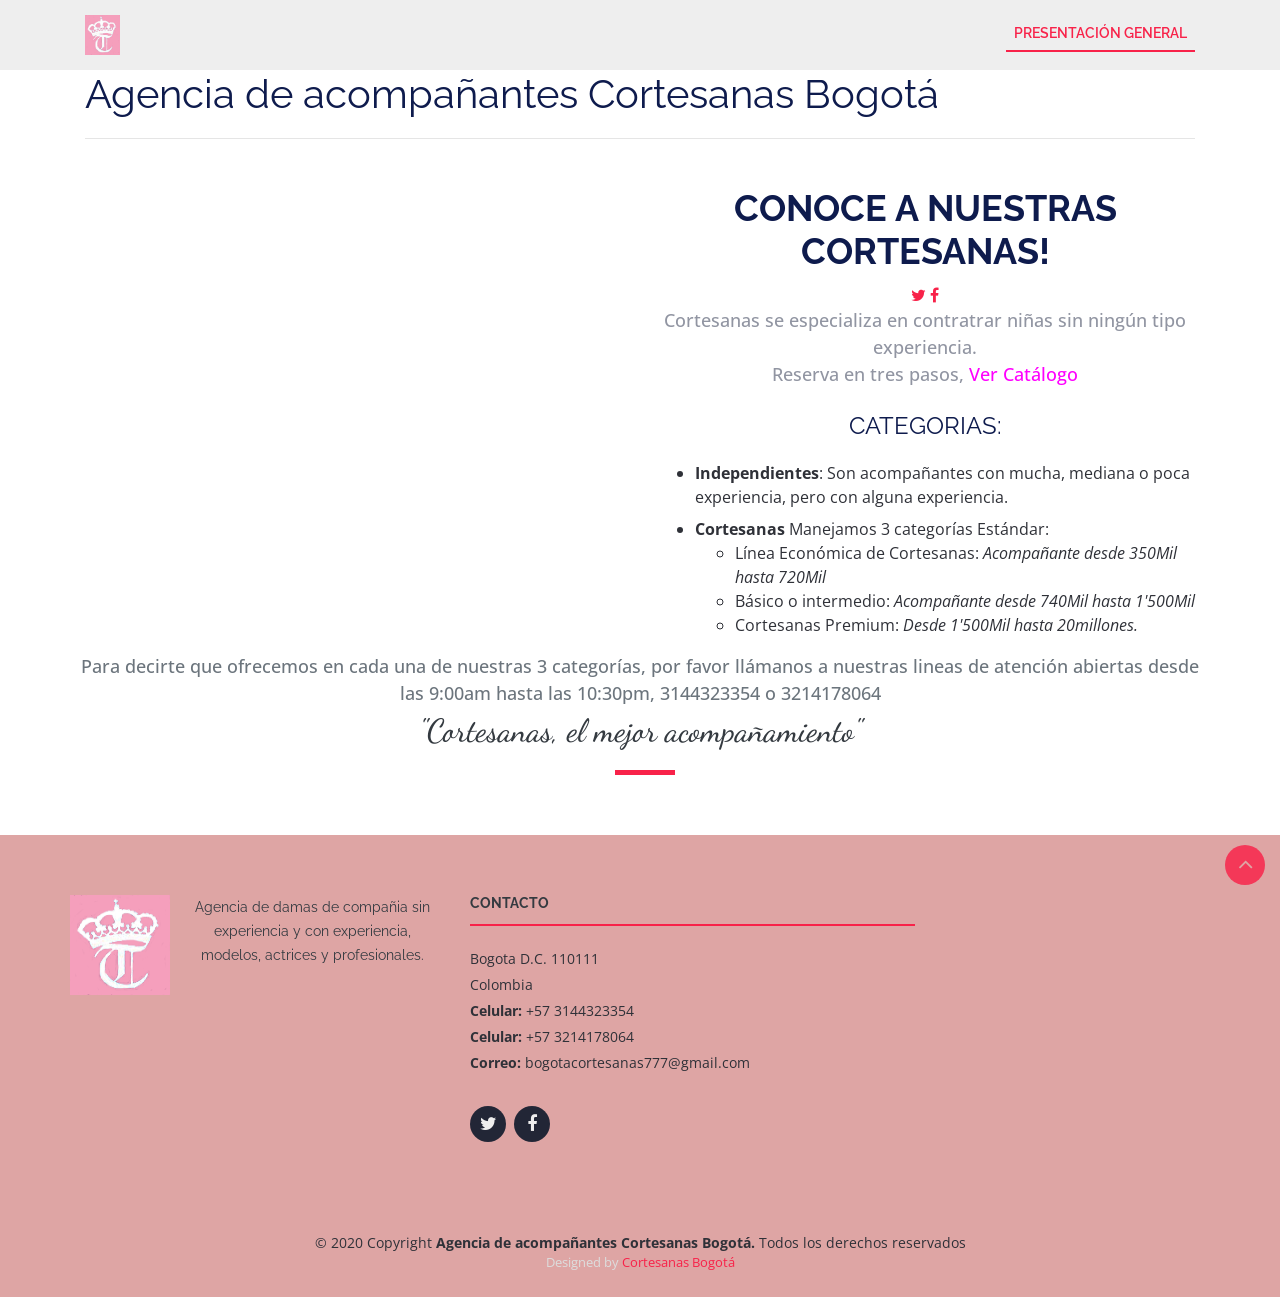
<file: index.html>
<!DOCTYPE html>
<html lang="en">

<head>
  <meta charset="utf-8">
  <meta content="width=device-width, initial-scale=1.0" name="viewport">
  <link href="https://fonts.googleapis.com/css2?family=Dancing+Script:wght@600&display=swap" rel="stylesheet">
 
   <title>Agencia de acompañantes Cortesanas Bogotá</title> 
 
    <meta content="" name="descriptison">
  <meta content="" name="keywords">
 
 

  <!-- Favicons -->
  <link href="assets/img/icono.png" rel="icono">
  <link href="assets/img/icono.png" rel="icono">

  <!-- Google Fonts -->
  <link href="https://fonts.googleapis.com/css?family=Open+Sans:300,300i,400,400i,700,700i|Raleway:300,400,500,700,800" rel="stylesheet">

  <!-- Vendor CSS Files -->
  <link href="assets/vendor/bootstrap/css/bootstrap.min.css" rel="stylesheet">
  <link href="assets/vendor/venobox/venobox.css" rel="stylesheet">
  <link href="assets/vendor/font-awesome/css/font-awesome.min.css" rel="stylesheet">
  <link href="assets/vendor/owl.carousel/assets/owl.carousel.min.css" rel="stylesheet">
  <link href="assets/vendor/aos/aos.css" rel="stylesheet">

  <!-- Template Main CSS File -->
  <link href="assets/css/style.css" rel="stylesheet">

  <!-- =======================================================
  * Template Name: Agencia de acompañantes Cortesanas Bogotá
  * Template URL: https://www.agenciadeacompañamtescortesanasbogota.com/
  * Author: Agenciadeacompañantescortesanasbogota.com
  * License: https://www.agenciadeacompañantescortesanasbogota.com/license/
  ======================================================== -->

  <style>
    .cursiva {
      font-family: 'Dancing Script', cursive;
      font-size: 2em !important;
    }
  </style>
</head>

<body>

  <!-- ======= Header ======= -->
  <header id="header" class="header-fixed color-header">
    <div class="container">

      <div id="logo" class="pull-left">
        <!-- Uncomment below if you prefer to use a text logo -->
        <!-- <h1><a href="#intro">The<span>Event</span></a></h1>-->
        <a href="index.html" class="scrollto"><img src="assets/img/Logo.jpg" alt="" title=""></a>
      </div>
      <nav id="nav-menu-container">
        <ul class="nav-menu">
          <li class="menu-active"><a href="index.html" class="fucsia">PRESENTACIÓN GENERAL</a></li>
        </ul>
      </nav><!-- #nav-menu-container -->
    </div>
  </header><!-- End Header -->

  <main id="main" class="main-page">


    <!-- ======= Agencia de acompañantes Cortesanas Bogotá ======= -->
    <section id="Agencia-de-acompañantes-Cortesanas-Bogotá">
      <div class="container">
        <div class="section-header">

          <h1 class="mt-4">Agencia de acompañantes Cortesanas Bogotá</h1>
         
    <hr>
        <div class="row mt-5">
          <div class="col-md-6 mt-5">
            <iframe width="560" height="315" src="https://www.youtube.com/embed/Ukc_oBcBMho" frameborder="0" allow="accelerometer; autoplay; clipboard-write; encrypted-media; gyroscope; picture-in-picture" allowfullscreen></iframe>
          </div>

          <div class="col-md-6">
            <div class="details">
              <h2>
                Conoce a nuestras cortesanas!</h2>
              <div class="d-flex justify-content-center">
                <div class="social">
                  <a href="https://twitter.com/CortesanasBog/"><i class="fa fa-twitter"></i></a>
                  <a href="https://www.facebook.com/Cortesanas-VIP-2128549890726146/"><i class="fa fa-facebook"></i></a>
                  
                </div>
              </div>
              

              <p>Cortesanas se especializa en contratrar niñas sin ningún tipo experiencia. </p>

              <p>Reserva en tres pasos, <a href="http://bit.ly/ver_catálogo
                " style="color: rgb(255, 0, 255);"> Ver Catálogo </a>  </p>


              <div class="text-center mt-4">
                <h4> CATEGORIAS: </h4>

              </div>
              <ul>
                <li><strong>Independientes</strong>: Son acompañantes con mucha, mediana o poca experiencia, pero con alguna experiencia.</li>
                <li class="mt-2"><strong>Cortesanas</strong>              Manejamos 3 categorías Estándar: 
                  <ul>
                    <li>Línea Económica de Cortesanas: <i>Acompañante desde 350Mil hasta 720Mil</i> </li>
                    <li>Básico o intermedio: <i>Acompañante desde 740Mil hasta 1'500Mil</i></li>
                    <li>Cortesanas Premium: <i>Desde 1'500Mil hasta 20millones.</i> </li>
                  </ul>
                  
                  
                </li>
              </ul>
              
             


            </div>
          </div>
          <p class="text-muted">Para decirte que ofrecemos en cada una de nuestras 3 categorías, por favor llámanos a nuestras lineas de atención 
            abiertas desde las 9:00am hasta las 10:30pm, 3144323354 o 3214178064 </p>
            <div class="d-flex justify-content-center">
            </div>
          </div>
          <p class="cursiva text-center text-dark">"Cortesanas, el mejor acompañamiento" </p>
      </div>

    </section>

  </main><!-- End #main -->

  <!-- ======= Footer ======= -->
  <footer id="footer" class="gray" style="background-color:#DEA5A4;">
    <div class="footer-top gray" style="background-color: #DEA5A4;" >
      <div class="container gray">
        <div class="row ">

          <img class= "img-center" src="assets/img/Logo.2.png" width="100px" height="100px" alt="Agencia de acompañantes Cortesanas Bogotá">
          <div class="col-lg-3 col-md-6 footer-info gray">
            <p class="text-center text-dark"  >Agencia de damas de compañia sin experiencia y con experiencia, modelos, actrices y profesionales.</p>
          </div>

          <!-- <div class="col-lg-3 col-md-6 footer-links">
            <h4>Enlances</h4>
            <ul>
              <li><i class="fa fa-angle-right"></i> <a href="#">Presentación general</a></li>
                            <li><i class="fa fa-angle-right"></i> <a href="#">Politica de privacidad</a></li>
            </ul>
          </div> -->

          <div class="col-lg-5 col-md-6 footer-contact">
            <h4 class="text-dark">Contacto </h4>
            <p>
                           Bogota D.C. 110111<br>
              Colombia <br>
              <strong>Celular:</strong> +57 3144323354<br>
              <strong>Celular:</strong> +57 3214178064<br>
              <strong>Correo:</strong> bogotacortesanas777@gmail.com<br>
            </p>

            <div class="social-links">
              <a href="https://twitter.com/CortesanasBog " class="twitter"><i class="fa fa-twitter"></i></a>
              <a href="https://www.facebook.com/Cortesanas-VIP-2128549890726146/" class="facebook"><i class="fa fa-facebook"></i></a>
              
            </div>

          </div>

        </div>
      </div>
    </div>

    <div class="container gray">
      <div class="copyright">
        &copy; 2020 Copyright <strong>Agencia de acompañantes Cortesanas Bogotá.</strong> Todos los derechos reservados
      </div>
      <div class="credits">
        <!--
        All the links in the footer should remain intact.
        You can delete the links only if you purchased the pro version.
        Licensing information:  https://www.agenciadeacompañantescortesanasbogota.com/license/
        Purchase the pro version with working PHP/AJAX contact form: https://bootstrapmade.com/buy/?theme=TheEvent
      -->
        Designed by <a href="https://www.agenciadeacompañantescortesanasbogota.com/">Cortesanas Bogotá</a>
      </div>
    </div>
  </footer><!-- End  Footer -->

  <a href="#" class="back-to-top"><i class="fa fa-angle-up"></i></a>

  <!-- Vendor JS Files -->
  <script src="assets/vendor/jquery/jquery.min.js"></script>
  <script src="assets/vendor/bootstrap/js/bootstrap.bundle.min.js"></script>
  <script src="assets/vendor/jquery.easing/jquery.easing.min.js"></script>
  <script src="assets/vendor/php-email-form/validate.js"></script>
  <script src="assets/vendor/venobox/venobox.min.js"></script>
  <script src="assets/vendor/owl.carousel/owl.carousel.min.js"></script>
  <script src="assets/vendor/superfish/superfish.min.js"></script>
  <script src="assets/vendor/hoverIntent/hoverIntent.js"></script>
  <script src="assets/vendor/aos/aos.js"></script>

  <!-- Template Main JS File -->
  <script src="assets/js/main.js"></script>

</body>

</html>
</file>
<file: assets/vendor/venobox/venobox.css>
/* ------ venobox.css --------*/
.vbox-overlay *, .vbox-overlay *:before, .vbox-overlay *:after{
    -webkit-backface-visibility: hidden;
    -webkit-box-sizing:border-box;
    -moz-box-sizing:border-box;
    box-sizing:border-box;
}
.vbox-overlay * { 
    -webkit-backface-visibility: visible;
    backface-visibility: visible;
}
.vbox-overlay{
    display: -webkit-flex;
    display: flex;
    -webkit-flex-direction: column;
    flex-direction: column;
    -webkit-justify-content: center;
    justify-content: center;
    -webkit-align-items: center;
    align-items: center;
    position: fixed;
    left: 0;
    top: 0;
    bottom: 0;
    right: 0;
    z-index: 999999;
}

/* ----- navigation ----- */
.vbox-title{
    width: 100%;
    height: 40px;
    float: left;
    text-align: center;
    line-height: 28px;
    font-size: 12px;
    padding: 6px 50px;
    overflow: hidden;
    position: fixed;
    display: none;
    left: 0;
    z-index: 89;
}
.vbox-close{
    cursor: pointer;
    position: fixed;
    top: -1px;
    right: 0;
    width: 50px;
    height: 40px;
    padding: 6px;
    display: block;
    background-position:10px center;
    overflow: hidden;
    font-size: 24px;
    line-height: 1;
    text-align: center;
    z-index: 99;
}
.vbox-left{
    cursor: pointer;
    position: fixed;
    left: 0;
    height: 40px;
    overflow: hidden;
    line-height: 28px;
    font-size: 12px;
    z-index: 99;
    display: flex;
    align-items:center;
}
.vbox-num{
    display: inline-block;
    margin: 6px 0 6px 15px;
}
/* ----- Social share ----- */
.vbox-share{
    line-height: 28px;
    font-size: 12px;
    overflow: hidden;
    position: fixed;
    left: 0;
    z-index: 98;
    display: flex;
    align-items:center;
    justify-content: center;
    width: 100%;
    text-align: center;
}
.vbox-share svg{
    max-height: 28px;
    width: 28px;
    z-index: 10;
    margin-left: 12px;
    margin-top: 6px;
    margin-bottom: 6px;
    vertical-align: middle;
}


/* ----- navigation ARROWS ----- */
.vbox-next, .vbox-prev{
    position: fixed;
    top: 50%;
    margin-top: -15px;
    overflow: hidden;
    cursor: pointer;
    display: block;
    width: 45px;
    height: 45px;
    z-index: 99;
}
.vbox-next span, .vbox-prev span{
    position: relative;
    width: 20px;
    height: 20px;
    border: 2px solid transparent;
    border-top-color: #B6B6B6;
    border-right-color: #B6B6B6;
    text-indent: -100px;
    position: absolute;
    top: 8px;
    display: block;
}
.vbox-prev{
    left: 15px;
}
.vbox-next{
    right: 15px;
}
.vbox-prev span{
    left: 10px;
    -ms-transform: rotate(-135deg);
    -webkit-transform: rotate(-135deg);
    transform: rotate(-135deg);
}
.vbox-next span{
    -ms-transform: rotate(45deg);
    -webkit-transform: rotate(45deg);
    transform: rotate(45deg);
    right: 10px;
}
/* ------- inline window ------ */
.vbox-inline{
    width: 420px;
    height: 315px;
    height: 70vh;
    padding: 10px;
    background: #fff;
    margin: 0 auto;
    overflow: auto;
    text-align: left;
}
/* ------- Video & iFrames window ------ */
.venoframe{
    max-width: 100%;
    width: 100%;
    border: none;
    width: 100%;
    height: 260px;
    height: 70vh;
}
.venoframe.vbvid{
    height: 260px;
}
@media (min-width: 768px) {
    .venoframe, .vbox-inline{
        width: 90%;
        height: 360px;
        height: 70vh;
    }
    .venoframe.vbvid{
        width: 640px;
        height: 360px;
    }
}
@media (min-width: 992px) {
    .venoframe, .vbox-inline{
        max-width: 1200px;
        width: 80%;
        height: 540px;
        height: 70vh;
    }
    .venoframe.vbvid{
        width: 960px;
        height: 540px;
    }
}
/* 
Please do NOT edit this part! 
or at least read this note: http://i.imgur.com/7C0ws9e.gif
*/
.vbox-open{
    overflow: hidden;
}
.vbox-container{
    position: absolute;
    left: 0;
    right: 0;
    top: 0;
    bottom: 0;
    overflow-x: hidden;
    overflow-y: scroll;
    overflow-scrolling: touch;
    -webkit-overflow-scrolling: touch;
    z-index: 20;
    max-height: 100%;

}

.vbox-content{
    text-align: center;
    float: left;
    width: 100%;
    position: relative;
    overflow: hidden;
    padding: 20px 4%;
}
.vbox-container img{
    max-width: 100%;
    height: auto;
}
.vbox-figlio{
    box-shadow: 0 0 12px rgba(0,0,0,0.19), 0 6px 6px rgba(0,0,0,0.23);
    max-width: 100%;
    text-align: initial;
}
img.vbox-figlio{
    -webkit-user-select: none;
-khtml-user-select: none;
-moz-user-select: none;
-o-user-select: none;
user-select: none;
}
.vbox-content.swipe-left{
    margin-left: -200px !important;
}
.vbox-content.swipe-right{
    margin-left: 200px !important;
}
.vbox-animated{
    webkit-transition: margin 300ms ease-out;
    transition: margin 300ms ease-out;
}

/* ---------- preloader ----------
 * SPINKIT 
 * http://tobiasahlin.com/spinkit/
-------------------------------- */
.sk-double-bounce,.sk-rotating-plane{width:40px;height:40px;margin:40px auto}.sk-rotating-plane{background-color:#333;-webkit-animation:sk-rotatePlane 1.2s infinite ease-in-out;animation:sk-rotatePlane 1.2s infinite ease-in-out}@-webkit-keyframes sk-rotatePlane{0%{-webkit-transform:perspective(120px) rotateX(0) rotateY(0);transform:perspective(120px) rotateX(0) rotateY(0)}50%{-webkit-transform:perspective(120px) rotateX(-180.1deg) rotateY(0);transform:perspective(120px) rotateX(-180.1deg) rotateY(0)}100%{-webkit-transform:perspective(120px) rotateX(-180deg) rotateY(-179.9deg);transform:perspective(120px) rotateX(-180deg) rotateY(-179.9deg)}}@keyframes sk-rotatePlane{0%{-webkit-transform:perspective(120px) rotateX(0) rotateY(0);transform:perspective(120px) rotateX(0) rotateY(0)}50%{-webkit-transform:perspective(120px) rotateX(-180.1deg) rotateY(0);transform:perspective(120px) rotateX(-180.1deg) rotateY(0)}100%{-webkit-transform:perspective(120px) rotateX(-180deg) rotateY(-179.9deg);transform:perspective(120px) rotateX(-180deg) rotateY(-179.9deg)}}.sk-double-bounce{position:relative}.sk-double-bounce .sk-child{width:100%;height:100%;border-radius:50%;background-color:#333;opacity:.6;position:absolute;top:0;left:0;-webkit-animation:sk-doubleBounce 2s infinite ease-in-out;animation:sk-doubleBounce 2s infinite ease-in-out}.sk-chasing-dots .sk-child,.sk-spinner-pulse,.sk-three-bounce .sk-child{background-color:#333;border-radius:100%}.sk-double-bounce .sk-double-bounce2{-webkit-animation-delay:-1s;animation-delay:-1s}@-webkit-keyframes sk-doubleBounce{0%,100%{-webkit-transform:scale(0);transform:scale(0)}50%{-webkit-transform:scale(1);transform:scale(1)}}@keyframes sk-doubleBounce{0%,100%{-webkit-transform:scale(0);transform:scale(0)}50%{-webkit-transform:scale(1);transform:scale(1)}}.sk-wave{margin:40px auto;width:50px;height:40px;text-align:center;font-size:10px}.sk-wave .sk-rect{background-color:#333;height:100%;width:6px;display:inline-block;-webkit-animation:sk-waveStretchDelay 1.2s infinite ease-in-out;animation:sk-waveStretchDelay 1.2s infinite ease-in-out}.sk-wave .sk-rect1{-webkit-animation-delay:-1.2s;animation-delay:-1.2s}.sk-wave .sk-rect2{-webkit-animation-delay:-1.1s;animation-delay:-1.1s}.sk-wave .sk-rect3{-webkit-animation-delay:-1s;animation-delay:-1s}.sk-wave .sk-rect4{-webkit-animation-delay:-.9s;animation-delay:-.9s}.sk-wave .sk-rect5{-webkit-animation-delay:-.8s;animation-delay:-.8s}@-webkit-keyframes sk-waveStretchDelay{0%,100%,40%{-webkit-transform:scaleY(.4);transform:scaleY(.4)}20%{-webkit-transform:scaleY(1);transform:scaleY(1)}}@keyframes sk-waveStretchDelay{0%,100%,40%{-webkit-transform:scaleY(.4);transform:scaleY(.4)}20%{-webkit-transform:scaleY(1);transform:scaleY(1)}}.sk-wandering-cubes{margin:40px auto;width:40px;height:40px;position:relative}.sk-wandering-cubes .sk-cube{background-color:#333;width:10px;height:10px;position:absolute;top:0;left:0;-webkit-animation:sk-wanderingCube 1.8s ease-in-out -1.8s infinite both;animation:sk-wanderingCube 1.8s ease-in-out -1.8s infinite both}.sk-chasing-dots,.sk-spinner-pulse{width:40px;height:40px;margin:40px auto}.sk-wandering-cubes .sk-cube2{-webkit-animation-delay:-.9s;animation-delay:-.9s}@-webkit-keyframes sk-wanderingCube{0%{-webkit-transform:rotate(0);transform:rotate(0)}25%{-webkit-transform:translateX(30px) rotate(-90deg) scale(.5);transform:translateX(30px) rotate(-90deg) scale(.5)}50%{-webkit-transform:translateX(30px) translateY(30px) rotate(-179deg);transform:translateX(30px) translateY(30px) rotate(-179deg)}50.1%{-webkit-transform:translateX(30px) translateY(30px) rotate(-180deg);transform:translateX(30px) translateY(30px) rotate(-180deg)}75%{-webkit-transform:translateX(0) translateY(30px) rotate(-270deg) scale(.5);transform:translateX(0) translateY(30px) rotate(-270deg) scale(.5)}100%{-webkit-transform:rotate(-360deg);transform:rotate(-360deg)}}@keyframes sk-wanderingCube{0%{-webkit-transform:rotate(0);transform:rotate(0)}25%{-webkit-transform:translateX(30px) rotate(-90deg) scale(.5);transform:translateX(30px) rotate(-90deg) scale(.5)}50%{-webkit-transform:translateX(30px) translateY(30px) rotate(-179deg);transform:translateX(30px) translateY(30px) rotate(-179deg)}50.1%{-webkit-transform:translateX(30px) translateY(30px) rotate(-180deg);transform:translateX(30px) translateY(30px) rotate(-180deg)}75%{-webkit-transform:translateX(0) translateY(30px) rotate(-270deg) scale(.5);transform:translateX(0) translateY(30px) rotate(-270deg) scale(.5)}100%{-webkit-transform:rotate(-360deg);transform:rotate(-360deg)}}.sk-spinner-pulse{-webkit-animation:sk-pulseScaleOut 1s infinite ease-in-out;animation:sk-pulseScaleOut 1s infinite ease-in-out}@-webkit-keyframes sk-pulseScaleOut{0%{-webkit-transform:scale(0);transform:scale(0)}100%{-webkit-transform:scale(1);transform:scale(1);opacity:0}}@keyframes sk-pulseScaleOut{0%{-webkit-transform:scale(0);transform:scale(0)}100%{-webkit-transform:scale(1);transform:scale(1);opacity:0}}.sk-chasing-dots{position:relative;text-align:center;-webkit-animation:sk-chasingDotsRotate 2s infinite linear;animation:sk-chasingDotsRotate 2s infinite linear}.sk-chasing-dots .sk-child{width:60%;height:60%;display:inline-block;position:absolute;top:0;-webkit-animation:sk-chasingDotsBounce 2s infinite ease-in-out;animation:sk-chasingDotsBounce 2s infinite ease-in-out}.sk-chasing-dots .sk-dot2{top:auto;bottom:0;-webkit-animation-delay:-1s;animation-delay:-1s}@-webkit-keyframes sk-chasingDotsRotate{100%{-webkit-transform:rotate(360deg);transform:rotate(360deg)}}@keyframes sk-chasingDotsRotate{100%{-webkit-transform:rotate(360deg);transform:rotate(360deg)}}@-webkit-keyframes sk-chasingDotsBounce{0%,100%{-webkit-transform:scale(0);transform:scale(0)}50%{-webkit-transform:scale(1);transform:scale(1)}}@keyframes sk-chasingDotsBounce{0%,100%{-webkit-transform:scale(0);transform:scale(0)}50%{-webkit-transform:scale(1);transform:scale(1)}}.sk-three-bounce{margin:40px auto;width:80px;text-align:center}.sk-three-bounce .sk-child{width:20px;height:20px;display:inline-block;-webkit-animation:sk-three-bounce 1.4s ease-in-out 0s infinite both;animation:sk-three-bounce 1.4s ease-in-out 0s infinite both}.sk-circle .sk-child:before,.sk-fading-circle .sk-circle:before{display:block;border-radius:100%;content:'';background-color:#333}.sk-three-bounce .sk-bounce1{-webkit-animation-delay:-.32s;animation-delay:-.32s}.sk-three-bounce .sk-bounce2{-webkit-animation-delay:-.16s;animation-delay:-.16s}@-webkit-keyframes sk-three-bounce{0%,100%,80%{-webkit-transform:scale(0);transform:scale(0)}40%{-webkit-transform:scale(1);transform:scale(1)}}@keyframes sk-three-bounce{0%,100%,80%{-webkit-transform:scale(0);transform:scale(0)}40%{-webkit-transform:scale(1);transform:scale(1)}}.sk-circle{margin:40px auto;width:40px;height:40px;position:relative}.sk-circle .sk-child{width:100%;height:100%;position:absolute;left:0;top:0}.sk-circle .sk-child:before{margin:0 auto;width:15%;height:15%;-webkit-animation:sk-circleBounceDelay 1.2s infinite ease-in-out both;animation:sk-circleBounceDelay 1.2s infinite ease-in-out both}.sk-circle .sk-circle2{-webkit-transform:rotate(30deg);-ms-transform:rotate(30deg);transform:rotate(30deg)}.sk-circle .sk-circle3{-webkit-transform:rotate(60deg);-ms-transform:rotate(60deg);transform:rotate(60deg)}.sk-circle .sk-circle4{-webkit-transform:rotate(90deg);-ms-transform:rotate(90deg);transform:rotate(90deg)}.sk-circle .sk-circle5{-webkit-transform:rotate(120deg);-ms-transform:rotate(120deg);transform:rotate(120deg)}.sk-circle .sk-circle6{-webkit-transform:rotate(150deg);-ms-transform:rotate(150deg);transform:rotate(150deg)}.sk-circle .sk-circle7{-webkit-transform:rotate(180deg);-ms-transform:rotate(180deg);transform:rotate(180deg)}.sk-circle .sk-circle8{-webkit-transform:rotate(210deg);-ms-transform:rotate(210deg);transform:rotate(210deg)}.sk-circle .sk-circle9{-webkit-transform:rotate(240deg);-ms-transform:rotate(240deg);transform:rotate(240deg)}.sk-circle .sk-circle10{-webkit-transform:rotate(270deg);-ms-transform:rotate(270deg);transform:rotate(270deg)}.sk-circle .sk-circle11{-webkit-transform:rotate(300deg);-ms-transform:rotate(300deg);transform:rotate(300deg)}.sk-circle .sk-circle12{-webkit-transform:rotate(330deg);-ms-transform:rotate(330deg);transform:rotate(330deg)}.sk-circle .sk-circle2:before{-webkit-animation-delay:-1.1s;animation-delay:-1.1s}.sk-circle .sk-circle3:before{-webkit-animation-delay:-1s;animation-delay:-1s}.sk-circle .sk-circle4:before{-webkit-animation-delay:-.9s;animation-delay:-.9s}.sk-circle .sk-circle5:before{-webkit-animation-delay:-.8s;animation-delay:-.8s}.sk-circle .sk-circle6:before{-webkit-animation-delay:-.7s;animation-delay:-.7s}.sk-circle .sk-circle7:before{-webkit-animation-delay:-.6s;animation-delay:-.6s}.sk-circle .sk-circle8:before{-webkit-animation-delay:-.5s;animation-delay:-.5s}.sk-circle .sk-circle9:before{-webkit-animation-delay:-.4s;animation-delay:-.4s}.sk-circle .sk-circle10:before{-webkit-animation-delay:-.3s;animation-delay:-.3s}.sk-circle .sk-circle11:before{-webkit-animation-delay:-.2s;animation-delay:-.2s}.sk-circle .sk-circle12:before{-webkit-animation-delay:-.1s;animation-delay:-.1s}@-webkit-keyframes sk-circleBounceDelay{0%,100%,80%{-webkit-transform:scale(0);transform:scale(0)}40%{-webkit-transform:scale(1);transform:scale(1)}}@keyframes sk-circleBounceDelay{0%,100%,80%{-webkit-transform:scale(0);transform:scale(0)}40%{-webkit-transform:scale(1);transform:scale(1)}}.sk-cube-grid{width:40px;height:40px;margin:40px auto}.sk-cube-grid .sk-cube{width:33.33%;height:33.33%;background-color:#333;float:left;-webkit-animation:sk-cubeGridScaleDelay 1.3s infinite ease-in-out;animation:sk-cubeGridScaleDelay 1.3s infinite ease-in-out}.sk-cube-grid .sk-cube1{-webkit-animation-delay:.2s;animation-delay:.2s}.sk-cube-grid .sk-cube2{-webkit-animation-delay:.3s;animation-delay:.3s}.sk-cube-grid .sk-cube3{-webkit-animation-delay:.4s;animation-delay:.4s}.sk-cube-grid .sk-cube4{-webkit-animation-delay:.1s;animation-delay:.1s}.sk-cube-grid .sk-cube5{-webkit-animation-delay:.2s;animation-delay:.2s}.sk-cube-grid .sk-cube6{-webkit-animation-delay:.3s;animation-delay:.3s}.sk-cube-grid .sk-cube7{-webkit-animation-delay:0ms;animation-delay:0ms}.sk-cube-grid .sk-cube8{-webkit-animation-delay:.1s;animation-delay:.1s}.sk-cube-grid .sk-cube9{-webkit-animation-delay:.2s;animation-delay:.2s}@-webkit-keyframes sk-cubeGridScaleDelay{0%,100%,70%{-webkit-transform:scale3D(1,1,1);transform:scale3D(1,1,1)}35%{-webkit-transform:scale3D(0,0,1);transform:scale3D(0,0,1)}}@keyframes sk-cubeGridScaleDelay{0%,100%,70%{-webkit-transform:scale3D(1,1,1);transform:scale3D(1,1,1)}35%{-webkit-transform:scale3D(0,0,1);transform:scale3D(0,0,1)}}.sk-fading-circle{margin:40px auto;width:40px;height:40px;position:relative}.sk-fading-circle .sk-circle{width:100%;height:100%;position:absolute;left:0;top:0}.sk-fading-circle .sk-circle:before{margin:0 auto;width:15%;height:15%;-webkit-animation:sk-circleFadeDelay 1.2s infinite ease-in-out both;animation:sk-circleFadeDelay 1.2s infinite ease-in-out both}.sk-fading-circle .sk-circle2{-webkit-transform:rotate(30deg);-ms-transform:rotate(30deg);transform:rotate(30deg)}.sk-fading-circle .sk-circle3{-webkit-transform:rotate(60deg);-ms-transform:rotate(60deg);transform:rotate(60deg)}.sk-fading-circle .sk-circle4{-webkit-transform:rotate(90deg);-ms-transform:rotate(90deg);transform:rotate(90deg)}.sk-fading-circle .sk-circle5{-webkit-transform:rotate(120deg);-ms-transform:rotate(120deg);transform:rotate(120deg)}.sk-fading-circle .sk-circle6{-webkit-transform:rotate(150deg);-ms-transform:rotate(150deg);transform:rotate(150deg)}.sk-fading-circle .sk-circle7{-webkit-transform:rotate(180deg);-ms-transform:rotate(180deg);transform:rotate(180deg)}.sk-fading-circle .sk-circle8{-webkit-transform:rotate(210deg);-ms-transform:rotate(210deg);transform:rotate(210deg)}.sk-fading-circle .sk-circle9{-webkit-transform:rotate(240deg);-ms-transform:rotate(240deg);transform:rotate(240deg)}.sk-fading-circle .sk-circle10{-webkit-transform:rotate(270deg);-ms-transform:rotate(270deg);transform:rotate(270deg)}.sk-fading-circle .sk-circle11{-webkit-transform:rotate(300deg);-ms-transform:rotate(300deg);transform:rotate(300deg)}.sk-fading-circle .sk-circle12{-webkit-transform:rotate(330deg);-ms-transform:rotate(330deg);transform:rotate(330deg)}.sk-fading-circle .sk-circle2:before{-webkit-animation-delay:-1.1s;animation-delay:-1.1s}.sk-fading-circle .sk-circle3:before{-webkit-animation-delay:-1s;animation-delay:-1s}.sk-fading-circle .sk-circle4:before{-webkit-animation-delay:-.9s;animation-delay:-.9s}.sk-fading-circle .sk-circle5:before{-webkit-animation-delay:-.8s;animation-delay:-.8s}.sk-fading-circle .sk-circle6:before{-webkit-animation-delay:-.7s;animation-delay:-.7s}.sk-fading-circle .sk-circle7:before{-webkit-animation-delay:-.6s;animation-delay:-.6s}.sk-fading-circle .sk-circle8:before{-webkit-animation-delay:-.5s;animation-delay:-.5s}.sk-fading-circle .sk-circle9:before{-webkit-animation-delay:-.4s;animation-delay:-.4s}.sk-fading-circle .sk-circle10:before{-webkit-animation-delay:-.3s;animation-delay:-.3s}.sk-fading-circle .sk-circle11:before{-webkit-animation-delay:-.2s;animation-delay:-.2s}.sk-fading-circle .sk-circle12:before{-webkit-animation-delay:-.1s;animation-delay:-.1s}@-webkit-keyframes sk-circleFadeDelay{0%,100%,39%{opacity:0}40%{opacity:1}}@keyframes sk-circleFadeDelay{0%,100%,39%{opacity:0}40%{opacity:1}}.sk-folding-cube{margin:40px auto;width:40px;height:40px;position:relative;-webkit-transform:rotateZ(45deg);transform:rotateZ(45deg)}.sk-folding-cube .sk-cube{float:left;width:50%;height:50%;position:relative;-webkit-transform:scale(1.1);-ms-transform:scale(1.1);transform:scale(1.1)}.sk-folding-cube .sk-cube:before{content:'';position:absolute;top:0;left:0;width:100%;height:100%;background-color:#333;-webkit-animation:sk-foldCubeAngle 2.4s infinite linear both;animation:sk-foldCubeAngle 2.4s infinite linear both;-webkit-transform-origin:100% 100%;-ms-transform-origin:100% 100%;transform-origin:100% 100%}.sk-folding-cube .sk-cube2{-webkit-transform:scale(1.1) rotateZ(90deg);transform:scale(1.1) rotateZ(90deg)}.sk-folding-cube .sk-cube3{-webkit-transform:scale(1.1) rotateZ(180deg);transform:scale(1.1) rotateZ(180deg)}.sk-folding-cube .sk-cube4{-webkit-transform:scale(1.1) rotateZ(270deg);transform:scale(1.1) rotateZ(270deg)}.sk-folding-cube .sk-cube2:before{-webkit-animation-delay:.3s;animation-delay:.3s}.sk-folding-cube .sk-cube3:before{-webkit-animation-delay:.6s;animation-delay:.6s}.sk-folding-cube .sk-cube4:before{-webkit-animation-delay:.9s;animation-delay:.9s}@-webkit-keyframes sk-foldCubeAngle{0%,10%{-webkit-transform:perspective(140px) rotateX(-180deg);transform:perspective(140px) rotateX(-180deg);opacity:0}25%,75%{-webkit-transform:perspective(140px) rotateX(0);transform:perspective(140px) rotateX(0);opacity:1}100%,90%{-webkit-transform:perspective(140px) rotateY(180deg);transform:perspective(140px) rotateY(180deg);opacity:0}}@keyframes sk-foldCubeAngle{0%,10%{-webkit-transform:perspective(140px) rotateX(-180deg);transform:perspective(140px) rotateX(-180deg);opacity:0}25%,75%{-webkit-transform:perspective(140px) rotateX(0);transform:perspective(140px) rotateX(0);opacity:1}100%,90%{-webkit-transform:perspective(140px) rotateY(180deg);transform:perspective(140px) rotateY(180deg);opacity:0}}
</file>
<file: assets/css/style.css>
/**
* Template Name: TheEvent - v2.2.0
* Template URL: https://bootstrapmade.com/theevent-conference-event-bootstrap-template/
* Author: BootstrapMade.com
* License: https://bootstrapmade.com/license/
*/

/*--------------------------------------------------------------
# General
--------------------------------------------------------------*/
body {
  background: #fff;
  color: #2f3138;
  font-family: "Open Sans", sans-serif;
}

.fucsia {
  color: #f82249 !important;
}

.gray {
  background-color: #DEA5A4;
  color: #2f3138 !important;
}

a {
  color: #f82249;
  transition: 0.5s;
}

a:hover, a:active, a:focus {
  color: #f8234a;
  outline: none;
  text-decoration: none;
}

p {
  padding: 0;
  margin: 0 0 30px 0;
}

h1, h2, h3, h4, h5, h6 {
  font-family: "Raleway", sans-serif;
  font-weight: 400;
  margin: 0 0 20px 0;
  padding: 0;
  color: #0e1b4d;
}

.main-page {
  margin-top: 70px;
}

.color-header {
  background-color: #eeeeee !important;
}

/* Prelaoder */
#preloader {
  position: fixed;
  left: 0;
  top: 0;
  z-index: 999;
  width: 100%;
  height: 100%;
  overflow: visible;
  background: #fff url("../img/preloader.svg") no-repeat center center;
}

/* Back to top button */
.back-to-top {
  position: fixed;
  display: none;
  background: #f82249;
  color: #DEA5A4ff;
  width: 40px;
  height: 40px;
  text-align: center;
  border-radius: 50px;
  right: 15px;
  bottom: 15px;
  transition: background 0.5s ease-in-out;
}

.back-to-top i {
  font-size: 24px;
  padding-top: 6px;
}

@media (max-width: 768px) {
  .back-to-top {
    bottom: 15px;
  }
}

.back-to-top:focus {
  background: #e0072f;
  color: #fff;
  outline: none;
}

.back-to-top:hover {
  background: #e0072f;
  color: #fff;
}

/* Sections Header
--------------------------------*/
.section-header {
  margin-bottom: 60px;
  position: relative;
  padding-bottom: 20px;
}

.section-header::before {
  content: '';
  position: absolute;
  display: block;
  width: 60px;
  height: 5px;
  background: #f82249;
  bottom: 0;
  left: calc(50% - 25px);
}

.section-header h2 {
  font-size: 36px;
  text-transform: uppercase;
  text-align: center;
  font-weight: 700;
  margin-bottom: 10px;
}

.section-header p {
  text-align: center;
  padding: 0;
  margin: 0;
  font-size: 18px;
  font-weight: 500;
  color: #9195a2;
}

.section-with-bg {
  background-color: #f6f7fd;
}

/*--------------------------------------------------------------
# Header
--------------------------------------------------------------*/
#header {
  height: 90px;
  padding: 25px 0;
  position: fixed;
  left: 0;
  top: 0;
  right: 0;
  transition: all 0.5s;
  z-index: 997;
}

@media (max-width: 991px) {
  #header {
    background: rgba(6, 12, 34, 0.98);
    height: 70px;
    padding: 15px 0;
    transition: all 0.5s;
  }
}

@media (max-width: 1199px) {
  #header .container {
    max-width: 100%;
  }
}

#header.header-scrolled, #header.header-fixed {
  background: rgba(6, 12, 34, 0.98);
  height: 70px;
  padding: 15px 0;
  transition: all 0.5s;
}

#header #logo h1 {
  font-size: 36px;
  margin: 0;
  padding: 6px 0;
  line-height: 1;
  font-family: "Raleway", sans-serif;
  font-weight: 700;
  letter-spacing: 3px;
  text-transform: uppercase;
}

#header #logo h1 span {
  color: #f82249;
}

#header #logo h1 a, #header #logo h1 a:hover {
  color: #fff;
}

#header #logo img {
  padding: 0;
  margin: 0;
  max-height: 40px;
}

/*--------------------------------------------------------------
# Navigation Menu
--------------------------------------------------------------*/
/* Nav Menu Essentials */
.nav-menu, .nav-menu * {
  margin: 0;
  padding: 0;
  list-style: none;
}

.nav-menu ul {
  position: absolute;
  display: none;
  top: 100%;
  left: 0;
  z-index: 99;
}

.nav-menu li {
  position: relative;
  white-space: nowrap;
}

.nav-menu > li {
  float: left;
}

.nav-menu li:hover > ul,
.nav-menu li.sfHover > ul {
  display: block;
}

.nav-menu ul ul {
  top: 0;
  left: 100%;
}

.nav-menu ul li {
  min-width: 180px;
}

/* Nav Menu Arrows */
.sf-arrows .sf-with-ul {
  padding-right: 30px;
}

.sf-arrows .sf-with-ul:after {
  content: "\f107";
  position: absolute;
  right: 15px;
  font-family: FontAwesome;
  font-style: normal;
  font-weight: normal;
}

.sf-arrows ul .sf-with-ul:after {
  content: "\f105";
}

/* Nav Meu Container */
#nav-menu-container {
  float: right;
  margin: 0;
}

@media (max-width: 991px) {
  #nav-menu-container {
    display: none;
  }
}

/* Nav Meu Styling */
.nav-menu a {
  padding: 8px;
  text-decoration: none;
  display: inline-block;
  color: rgba(202, 206, 221, 0.8);
  font-family: "Raleway", sans-serif;
  font-weight: 600;
  font-size: 14px;
  outline: none;
}

@media (max-width: 1199px) {
  .nav-menu a {
    padding: 8px 4px;
  }
}

.nav-menu .menu-active a, .nav-menu a:hover {
  color: #fff;
}

.nav-menu > li {
  margin-left: 8px;
}

.nav-menu > li > a:before {
  content: "";
  position: absolute;
  width: 0;
  height: 2px;
  bottom: 0;
  left: 0;
  background-color: #f82249;
  visibility: hidden;
  transition: all 0.3s ease-in-out 0s;
}

.nav-menu a:hover:before, .nav-menu li:hover > a:before, .nav-menu .menu-active > a:before {
  visibility: visible;
  width: 100%;
}

.nav-menu li.buy-tickets a {
  color: #fff;
  background: #f82249;
  padding: 7px 22px;
  border-radius: 50px;
  border: 2px solid #f82249;
  transition: all ease-in-out 0.3s;
  font-weight: 500;
  margin-left: 8px;
  margin-top: 2px;
  line-height: 1;
  font-size: 13px;
}

.nav-menu li.buy-tickets a:hover {
  background: none;
}

.nav-menu li.buy-tickets:hover a:before, .nav-menu li.buy-tickets.menu-active a:before {
  visibility: hidden;
}

.nav-menu ul {
  margin: 4px 0 0 0;
  padding: 10px;
  box-shadow: 0px 0px 30px rgba(127, 137, 161, 0.25);
  background: #fff;
  border-radius: 3px;
}

.nav-menu ul li {
  transition: 0.3s;
}

.nav-menu ul li a {
  padding: 10px;
  color: #060c22;
  transition: 0.3s;
  display: block;
  font-size: 13px;
  text-transform: none;
  border-radius: 3px;
}

.nav-menu ul li:hover > a {
  background: #f82249;
  color: #fff;
}

.nav-menu ul ul {
  margin: 0;
}

/* Mobile Nav Toggle */
#mobile-nav-toggle {
  position: fixed;
  right: 0;
  top: 0;
  z-index: 999;
  margin: 15px 15px 0 0;
  border: 0;
  background: none;
  font-size: 24px;
  display: none;
  transition: all 0.4s;
  outline: none;
  cursor: pointer;
}

#mobile-nav-toggle i {
  color: #fff;
}

@media (max-width: 991px) {
  #mobile-nav-toggle {
    display: inline;
  }
}

/* Mobile Nav Styling */
#mobile-nav {
  position: fixed;
  top: 0;
  padding-top: 18px;
  bottom: 0;
  z-index: 998;
  background: rgba(6, 12, 34, 0.9);
  left: -260px;
  width: 260px;
  overflow-y: auto;
  transition: 0.4s;
}

#mobile-nav ul {
  padding: 0;
  margin: 0;
  list-style: none;
}

#mobile-nav ul li {
  position: relative;
}

#mobile-nav ul li a {
  color: #fff;
  font-size: 17px;
  overflow: hidden;
  padding: 10px 22px 10px 15px;
  position: relative;
  text-decoration: none;
  width: 100%;
  display: block;
  outline: none;
}

#mobile-nav ul li a:hover {
  color: #f82249;
}

#mobile-nav ul li li {
  padding-left: 30px;
}

#mobile-nav ul .menu-has-children i {
  position: absolute;
  right: 0;
  z-index: 99;
  padding: 15px;
  cursor: pointer;
  color: #fff;
}

#mobile-nav ul .menu-has-children i.fa-chevron-up {
  color: #f82249;
}

#mobile-nav ul .menu-item-active {
  color: #f82249;
}

#mobile-body-overly {
  width: 100%;
  height: 100%;
  z-index: 997;
  top: 0;
  left: 0;
  position: fixed;
  background: rgba(6, 12, 34, 0.8);
  display: none;
}

/* Mobile Nav body classes */
body.mobile-nav-active {
  overflow: hidden;
}

body.mobile-nav-active #mobile-nav {
  left: 0;
}

body.mobile-nav-active #mobile-nav-toggle {
  color: #fff;
}

/*--------------------------------------------------------------
# Intro Section
--------------------------------------------------------------*/
#intro {
  width: 100%;
  height: 100vh;
  background: url(../img/intro-bg.jpg) top center;
  background-size: cover;
  overflow: hidden;
  position: relative;
}

@media (min-width: 1024px) {
  #intro {
    background-attachment: fixed;
  }
}

#intro:before {
  content: "";
  background: rgba(6, 12, 34, 0.8);
  position: absolute;
  bottom: 0;
  top: 0;
  left: 0;
  right: 0;
}

#intro .intro-container {
  position: absolute;
  bottom: 0;
  left: 0;
  top: 90px;
  right: 0;
  display: flex;
  justify-content: center;
  align-items: center;
  flex-direction: column;
  text-align: center;
  padding: 0 15px;
}

@media (max-width: 991px) {
  #intro .intro-container {
    top: 70px;
  }
}

#intro h1 {
  color: #fff;
  font-family: "Raleway", sans-serif;
  font-size: 56px;
  font-weight: 600;
  text-transform: uppercase;
}

#intro h1 span {
  color: #f82249;
}

@media (max-width: 991px) {
  #intro h1 {
    font-size: 34px;
  }
}

#intro p {
  color: #ebebeb;
  font-weight: 700;
  font-size: 20px;
}

@media (max-width: 991px) {
  #intro p {
    font-size: 16px;
  }
}

#intro .play-btn {
  width: 94px;
  height: 94px;
  background: radial-gradient(#f82249 50%, rgba(101, 111, 150, 0.15) 52%);
  border-radius: 50%;
  display: block;
  position: relative;
  overflow: hidden;
}

#intro .play-btn::after {
  content: '';
  position: absolute;
  left: 50%;
  top: 50%;
  transform: translateX(-40%) translateY(-50%);
  width: 0;
  height: 0;
  border-top: 10px solid transparent;
  border-bottom: 10px solid transparent;
  border-left: 15px solid #fff;
  z-index: 100;
  transition: all 400ms cubic-bezier(0.55, 0.055, 0.675, 0.19);
}

#intro .play-btn:before {
  content: '';
  position: absolute;
  width: 120px;
  height: 120px;
  -webkit-animation-delay: 0s;
  animation-delay: 0s;
  -webkit-animation: pulsate-btn 2s;
  animation: pulsate-btn 2s;
  -webkit-animation-direction: forwards;
  animation-direction: forwards;
  -webkit-animation-iteration-count: infinite;
  animation-iteration-count: infinite;
  -webkit-animation-timing-function: steps;
  animation-timing-function: steps;
  opacity: 1;
  border-radius: 50%;
  border: 2px solid rgba(163, 163, 163, 0.4);
  top: -15%;
  left: -15%;
  background: rgba(198, 16, 0, 0);
}

#intro .play-btn:hover::after {
  border-left: 15px solid #f82249;
  transform: scale(20);
}

#intro .play-btn:hover::before {
  content: '';
  position: absolute;
  left: 50%;
  top: 50%;
  transform: translateX(-40%) translateY(-50%);
  width: 0;
  height: 0;
  border: none;
  border-top: 10px solid transparent;
  border-bottom: 10px solid transparent;
  border-left: 15px solid #fff;
  z-index: 200;
  -webkit-animation: none;
  animation: none;
  border-radius: 0;
}

#intro .about-btn {
  font-family: "Raleway", sans-serif;
  font-weight: 500;
  font-size: 14px;
  letter-spacing: 1px;
  display: inline-block;
  padding: 12px 32px;
  border-radius: 50px;
  transition: 0.5s;
  line-height: 1;
  margin: 10px;
  color: #fff;
  -webkit-animation-delay: 0.8s;
  animation-delay: 0.8s;
  border: 2px solid #f82249;
}

#intro .about-btn:hover {
  background: #f82249;
  color: #fff;
}

@-webkit-keyframes pulsate-btn {
  0% {
    transform: scale(0.6, 0.6);
    opacity: 1;
  }
  100% {
    transform: scale(1, 1);
    opacity: 0;
  }
}

@keyframes pulsate-btn {
  0% {
    transform: scale(0.6, 0.6);
    opacity: 1;
  }
  100% {
    transform: scale(1, 1);
    opacity: 0;
  }
}

/*--------------------------------------------------------------
# About Section
--------------------------------------------------------------*/
#about {
  background: url("../img/about-bg.jpg");
  background-size: cover;
  overflow: hidden;
  position: relative;
  color: #fff;
  padding: 60px 0 40px 0;
}

@media (min-width: 1024px) {
  #about {
    background-attachment: fixed;
  }
}

#about:before {
  content: "";
  background: rgba(13, 20, 41, 0.8);
  position: absolute;
  bottom: 0;
  top: 0;
  left: 0;
  right: 0;
}

#about h2 {
  font-size: 36px;
  font-weight: bold;
  margin-bottom: 10px;
  color: #fff;
}

#about h3 {
  font-size: 18px;
  font-weight: bold;
  text-transform: uppercase;
  margin-bottom: 10px;
  color: #fff;
}

#about p {
  font-size: 14px;
  margin-bottom: 20px;
  color: #fff;
}

/*--------------------------------------------------------------
# Speakers Section
--------------------------------------------------------------*/
#speakers {
  padding: 60px 0 30px 0;
}

#speakers .speaker {
  position: relative;
  overflow: hidden;
  margin-bottom: 30px;
}

#speakers .speaker .details {
  background: rgba(6, 12, 34, 0.76);
  position: absolute;
  left: 0;
  bottom: -30px;
  right: 0;
  text-align: center;
  padding-top: 10px;
  transition: all 300ms cubic-bezier(0.645, 0.045, 0.355, 1);
}

#speakers .speaker .details h3 {
  color: #fff;
  font-size: 22px;
  font-weight: 600;
  margin-bottom: 5px;
}

#speakers .speaker .details p {
  color: #fff;
  font-size: 15px;
  margin-bottom: 10px;
  font-style: italic;
}

#speakers .speaker .details .social {
  height: 30px;
}

#speakers .speaker .details a {
  color: #fff;
}

#speakers .speaker .details a:hover {
  color: #f82249;
}

#speakers .speaker:hover .details {
  bottom: 0;
}

#speakers-details {
  padding: 60px 0;
}

#speakers-details .details h2 {
  color: #112363;
  font-size: 28px;
  font-weight: 700;
  margin-bottom: 10px;
}

#speakers-details .details .social {
  margin-bottom: 15px;
}

#speakers-details .details .social a {
  background: #e9edfb;
  color: #112363;
  line-height: 1;
  display: inline-block;
  text-align: center;
  border-radius: 50%;
  width: 36px;
  height: 36px;
  padding-top: 9px;
}

#speakers-details .details .social a:hover {
  background: #f82249;
  color: #fff;
}

#speakers-details .details .social a i {
  font-size: 18px;
}

#speakers-details .details p {
  color: #112363;
  font-size: 15px;
  margin-bottom: 10px;
}

/*--------------------------------------------------------------
# Schedule Section
--------------------------------------------------------------*/
#schedule {
  padding: 60px 0 60px 0;
}

#schedule .nav-tabs {
  text-align: center;
  margin: auto;
  display: block;
  border-bottom: 0;
  margin-bottom: 30px;
}

#schedule .nav-tabs li {
  display: inline-block;
  margin-bottom: 0;
}

#schedule .nav-tabs a {
  border: none;
  border-radius: 50px;
  font-weight: 600;
  background-color: #0e1b4d;
  color: #fff;
  padding: 10px 100px;
}

@media (max-width: 991px) {
  #schedule .nav-tabs a {
    padding: 8px 60px;
  }
}

@media (max-width: 767px) {
  #schedule .nav-tabs a {
    padding: 8px 50px;
  }
}

@media (max-width: 480px) {
  #schedule .nav-tabs a {
    padding: 8px 30px;
  }
}

#schedule .nav-tabs a.active {
  background-color: #f82249;
  color: #fff;
}

#schedule .sub-heading {
  text-align: center;
  font-size: 18px;
  font-style: italic;
  margin: 0 auto 30px auto;
}

@media (min-width: 991px) {
  #schedule .sub-heading {
    width: 75%;
  }
}

#schedule .tab-pane {
  transition: ease-in-out .2s;
}

#schedule .schedule-item {
  border-bottom: 1px solid #cad4f6;
  padding-top: 15px;
  padding-bottom: 15px;
  transition: background-color ease-in-out 0.3s;
}

#schedule .schedule-item:hover {
  background-color: #fff;
}

#schedule .schedule-item time {
  padding-bottom: 5px;
  display: inline-block;
}

#schedule .schedule-item .speaker {
  width: 60px;
  height: 60px;
  overflow: hidden;
  border-radius: 50%;
  float: left;
  margin: 0 10px 10px 0;
}

#schedule .schedule-item .speaker img {
  height: 100%;
  transform: translateX(-50%);
  margin-left: 50%;
  transition: all ease-in-out 0.3s;
}

#schedule .schedule-item h4 {
  font-size: 18px;
  font-weight: 600;
  margin-bottom: 5px;
}

#schedule .schedule-item h4 span {
  font-style: italic;
  color: #19328e;
  font-weight: normal;
  font-size: 16px;
}

#schedule .schedule-item p {
  font-style: italic;
  color: #152b79;
  margin-bottom: 0;
}

/*--------------------------------------------------------------
# Venue Section
--------------------------------------------------------------*/
#venue {
  padding: 60px 0;
}

#venue .container-fluid {
  margin-bottom: 3px;
}

#venue .venue-map iframe {
  width: 100%;
  height: 100%;
  min-height: 300px;
}

#venue .venue-info {
  background: url("../img/venue-info-bg.jpg") top center no-repeat;
  background-size: cover;
  position: relative;
  padding-top: 60px;
  padding-bottom: 60px;
}

#venue .venue-info:before {
  content: "";
  background: rgba(13, 20, 41, 0.8);
  position: absolute;
  bottom: 0;
  top: 0;
  left: 0;
  right: 0;
}

#venue .venue-info h3 {
  font-size: 36px;
  font-weight: 700;
  color: #fff;
}

@media (max-width: 574px) {
  #venue .venue-info h3 {
    font-size: 24px;
  }
}

#venue .venue-info p {
  color: #fff;
  margin-bottom: 0;
}

#venue .venue-gallery-container {
  padding-right: 12px;
}

#venue .venue-gallery {
  overflow: hidden;
  border-right: 3px solid #fff;
  border-bottom: 3px solid #fff;
}

#venue .venue-gallery img {
  transition: all ease-in-out 0.4s;
}

#venue .venue-gallery:hover img {
  transform: scale(1.1);
}

/*--------------------------------------------------------------
# Hotels Section
--------------------------------------------------------------*/
#hotels {
  padding: 60px 0;
}

#hotels .hotel {
  border: 1px solid #e0e5fa;
  background: #fff;
  margin-bottom: 30px;
}

#hotels .hotel:hover .hotel-img img {
  transform: scale(1.1);
}

#hotels .hotel-img {
  overflow: hidden;
  margin-bottom: 15px;
}

#hotels .hotel-img img {
  transition: 0.3s ease-in-out;
}

#hotels h3 {
  font-weight: 600;
  font-size: 20px;
  margin-bottom: 5px;
  padding: 0 20px;
}

#hotels a {
  color: #152b79;
}

#hotels a:hover {
  color: #f82249;
}

#hotels .stars {
  padding: 0 20px;
  margin-bottom: 5px;
}

#hotels .stars i {
  color: #ffc31d;
}

#hotels p {
  padding: 0 20px;
  margin-bottom: 20px;
  color: #060c22;
  font-style: italic;
  font-size: 15px;
}

/*--------------------------------------------------------------
# Gallery Section
--------------------------------------------------------------*/
#gallery {
  padding: 60px;
  overflow: hidden;
}

#gallery .owl-nav, #gallery .owl-dots {
  margin-top: 25px;
  text-align: center;
}

#gallery .owl-item {
  border-left: 2px solid #fff;
  border-right: 2px solid #fff;
}

#gallery .owl-dot {
  display: inline-block;
  margin: 0 5px;
  width: 12px;
  height: 12px;
  border-radius: 50%;
  background-color: #ddd;
}

#gallery .owl-dot.active {
  background-color: #f82249;
}

#gallery .gallery-carousel .owl-stage-outer {
  overflow: visible;
}

#gallery .gallery-carousel .center {
  border: 6px solid #f82249;
  margin: -10px;
  box-sizing: content-box;
  padding: 4px;
  background: #fff;
  z-index: 1;
}

/*--------------------------------------------------------------
# Sponsors Section
--------------------------------------------------------------*/
#supporters {
  padding: 60px 0;
}

#supporters .supporters-wrap {
  border-top: 1px solid #e0e5fa;
  border-left: 1px solid #e0e5fa;
  margin-bottom: 30px;
}

#supporters .supporter-logo {
  padding: 30px;
  display: flex;
  justify-content: center;
  align-items: center;
  border-right: 1px solid #e0e5fa;
  border-bottom: 1px solid #e0e5fa;
  overflow: hidden;
  background: rgba(255, 255, 255, 0.5);
  height: 160px;
}

#supporters .supporter-logo:hover img {
  transform: scale(1.2);
}

#supporters img {
  transition: all 0.4s ease-in-out;
}

/*--------------------------------------------------------------
# F.A.Q Section
--------------------------------------------------------------*/
#faq {
  padding: 60px 0;
}

#faq #faq-list {
  padding: 0;
  list-style: none;
}

#faq #faq-list li {
  border-bottom: 1px solid #ddd;
}

#faq #faq-list a {
  padding: 18px 0;
  display: block;
  position: relative;
  font-family: "Raleway", sans-serif;
  font-size: 16px;
  line-height: 24px;
  font-weight: 600;
  padding-right: 20px;
}

#faq #faq-list i {
  font-size: 24px;
  position: absolute;
  right: 0;
  top: 16px;
}

#faq #faq-list p {
  margin-bottom: 20px;
}

@media (max-width: 768px) {
  #faq #faq-list a {
    font-size: 18px;
  }
  #faq #faq-list i {
    top: 13px;
  }
}

#faq #faq-list a.collapse {
  color: #f82249;
}

#faq #faq-list a.collapsed {
  color: #000;
}

#faq #faq-list a.collapsed i::before {
  content: "\f055" !important;
}

/*--------------------------------------------------------------
# Subscribe Section
--------------------------------------------------------------*/
#subscribe {
  padding: 60px;
  background: url(../img/subscribe-bg.jpg) center center no-repeat;
  background-size: cover;
  overflow: hidden;
  position: relative;
}

#subscribe:before {
  content: "";
  background: rgba(6, 12, 34, 0.6);
  position: absolute;
  bottom: 0;
  top: 0;
  left: 0;
  right: 0;
}

@media (min-width: 1024px) {
  #subscribe {
    background-attachment: fixed;
  }
}

#subscribe .section-header h2, #subscribe p {
  color: #fff;
}

#subscribe input {
  background: #fff;
  color: #060c22;
  border: 0;
  outline: none;
  margin: 0;
  padding: 9px 20px;
  border-radius: 50px;
  font-size: 14px;
}

@media (min-width: 767px) {
  #subscribe input {
    min-width: 400px;
  }
}

#subscribe button {
  border: 0;
  padding: 9px 25px;
  cursor: pointer;
  background: #f82249;
  color: #fff;
  transition: all 0.3s ease;
  outline: none;
  font-size: 14px;
  border-radius: 50px;
}

#subscribe button:hover {
  background: #e0072f;
}

@media (max-width: 460px) {
  #subscribe button {
    margin-top: 10px;
  }
}

/*--------------------------------------------------------------
# Buy Tickets Section
--------------------------------------------------------------*/
#buy-tickets {
  padding: 60px 0;
}

#buy-tickets .card {
  border: none;
  border-radius: 5px;
  transition: all  0.3s ease-in-out;
  box-shadow: 0 10px 25px 0 rgba(6, 12, 34, 0.1);
}

#buy-tickets .card:hover {
  box-shadow: 0 10px 35px 0 rgba(6, 12, 34, 0.2);
}

#buy-tickets .card hr {
  margin: 25px 0;
}

#buy-tickets .card .card-title {
  margin: 10px 0;
  font-size: 14px;
  letter-spacing: 1px;
  font-weight: bold;
}

#buy-tickets .card .card-price {
  font-size: 48px;
  margin: 0;
}

#buy-tickets .card ul li {
  margin-bottom: 20px;
}

#buy-tickets .card .text-muted {
  opacity: 0.7;
}

#buy-tickets .card .btn {
  font-size: 15px;
  border-radius: 50px;
  padding: 10px 40px;
  transition: all 0.2s;
  background-color: #f82249;
  border: 0;
  color: #fff;
}

#buy-tickets .card .btn:hover {
  background-color: #e0072f;
}

#buy-tickets #buy-ticket-modal input, #buy-tickets #buy-ticket-modal select {
  border-radius: 0;
}

#buy-tickets #buy-ticket-modal .btn {
  font-size: 15px;
  border-radius: 50px;
  padding: 10px 40px;
  transition: all 0.2s;
  background-color: #f82249;
  border: 0;
  color: #fff;
}

#buy-tickets #buy-ticket-modal .btn:hover {
  background-color: #e0072f;
}

/*--------------------------------------------------------------
# Contact Section
--------------------------------------------------------------*/
#contact {
  padding: 60px 0;
}

#contact .contact-info {
  margin-bottom: 20px;
  text-align: center;
}

#contact .contact-info i {
  font-size: 48px;
  display: inline-block;
  margin-bottom: 10px;
  color: #f82249;
}

#contact .contact-info address, #contact .contact-info p {
  margin-bottom: 0;
  color: #112363;
}

#contact .contact-info h3 {
  font-size: 18px;
  margin-bottom: 15px;
  font-weight: bold;
  text-transform: uppercase;
  color: #112363;
}

#contact .contact-info a {
  color: #4869df;
}

#contact .contact-info a:hover {
  color: #f82249;
}

#contact .contact-address, #contact .contact-phone, #contact .contact-email {
  margin-bottom: 20px;
}

@media (min-width: 768px) {
  #contact .contact-address, #contact .contact-phone, #contact .contact-email {
    padding: 20px 0;
  }
}

@media (min-width: 768px) {
  #contact .contact-phone {
    border-left: 1px solid #ddd;
    border-right: 1px solid #ddd;
  }
}

#contact .php-email-form .validate {
  display: none;
  color: red;
  margin: 0 0 15px 0;
  font-weight: 400;
  font-size: 13px;
}

#contact .php-email-form .error-message {
  display: none;
  color: #fff;
  background: #ed3c0d;
  text-align: left;
  padding: 15px;
  font-weight: 600;
}

#contact .php-email-form .error-message br + br {
  margin-top: 25px;
}

#contact .php-email-form .sent-message {
  display: none;
  color: #fff;
  background: #18d26e;
  text-align: center;
  padding: 15px;
  font-weight: 600;
}

#contact .php-email-form .loading {
  display: none;
  background: #fff;
  text-align: center;
  padding: 15px;
}

#contact .php-email-form .loading:before {
  content: "";
  display: inline-block;
  border-radius: 50%;
  width: 24px;
  height: 24px;
  margin: 0 10px -6px 0;
  border: 3px solid #18d26e;
  border-top-color: #eee;
  -webkit-animation: animate-loading 1s linear infinite;
  animation: animate-loading 1s linear infinite;
}

#contact .php-email-form input, #contact .php-email-form textarea {
  border-radius: 0;
  box-shadow: none;
  font-size: 14px;
}

#contact .php-email-form input::focus, #contact .php-email-form textarea::focus {
  background-color: #f82249;
}

#contact .php-email-form input {
  padding: 20px 15px;
}

#contact .php-email-form textarea {
  padding: 12px 15px;
}

#contact .php-email-form button[type="submit"] {
  background: #f82249;
  border: 0;
  padding: 10px 40px;
  color: #fff;
  transition: 0.4s;
  border-radius: 50px;
  cursor: pointer;
}

#contact .php-email-form button[type="submit"]:hover {
  background: #e0072f;
}

@-webkit-keyframes animate-loading {
  0% {
    transform: rotate(0deg);
  }
  100% {
    transform: rotate(360deg);
  }
}

@keyframes animate-loading {
  0% {
    transform: rotate(0deg);
  }
  100% {
    transform: rotate(360deg);
  }
}

/*--------------------------------------------------------------
# Footer
--------------------------------------------------------------*/
#footer {
  background: #101522;
  padding: 0 0 25px 0;
  color: #eee;
  font-size: 14px;
}

#footer .footer-top {
  background: #040919;
  padding: 60px 0 30px 0;
}

#footer .footer-top .footer-info {
  margin-bottom: 30px;
}

#footer .footer-top .footer-info h3 {
  font-size: 26px;
  margin: 0 0 20px 0;
  padding: 2px 0 2px 0;
  line-height: 1;
  font-family: "Raleway", sans-serif;
  font-weight: 700;
  color: #fff;
}

#footer .footer-top .footer-info img {
  height: 40px;
  margin-bottom: 10px;
}

#footer .footer-top .footer-info p {
  font-size: 14px;
  line-height: 24px;
  margin-bottom: 0;
  font-family: "Raleway", sans-serif;
  color: #fff;
}

#footer .footer-top .social-links a {
  font-size: 18px;
  display: inline-block;
  background: #222636;
  color: #eee;
  line-height: 1;
  padding: 8px 0;
  margin-right: 4px;
  border-radius: 50%;
  text-align: center;
  width: 36px;
  height: 36px;
  transition: 0.3s;
}

#footer .footer-top .social-links a:hover {
  background: #f82249;
  color: #fff;
}

#footer .footer-top h4 {
  font-size: 14px;
  font-weight: bold;
  color: #fff;
  text-transform: uppercase;
  position: relative;
  padding-bottom: 12px;
  border-bottom: 2px solid #f82249;
}

#footer .footer-top .footer-links {
  margin-bottom: 30px;
}

#footer .footer-top .footer-links ul {
  list-style: none;
  padding: 0;
  margin: 0;
}

#footer .footer-top .footer-links ul i {
  padding-right: 5px;
  color: #f82249;
  font-size: 18px;
}

#footer .footer-top .footer-links ul li {
  border-bottom: 1px solid #262c44;
  padding: 10px 0;
}

#footer .footer-top .footer-links ul li:first-child {
  padding-top: 0;
}

#footer .footer-top .footer-links ul a {
  color: #eee;
}

#footer .footer-top .footer-links ul a:hover {
  color: #f82249;
}

#footer .footer-top .footer-contact {
  margin-bottom: 30px;
}

#footer .footer-top .footer-contact p {
  line-height: 26px;
}

#footer .footer-top .footer-newsletter {
  margin-bottom: 30px;
}

#footer .footer-top .footer-newsletter input[type="email"] {
  border: 0;
  padding: 6px 8px;
  width: 65%;
}

#footer .footer-top .footer-newsletter input[type="submit"] {
  background: #f82249;
  border: 0;
  width: 35%;
  padding: 6px 0;
  text-align: center;
  color: #fff;
  transition: 0.3s;
  cursor: pointer;
}

#footer .footer-top .footer-newsletter input[type="submit"]:hover {
  background: #e0072f;
}

#footer .copyright {
  text-align: center;
  padding-top: 30px;
}

#footer .credits {
  text-align: center;
  font-size: 13px;
  color: #ddd;
}
</file>
